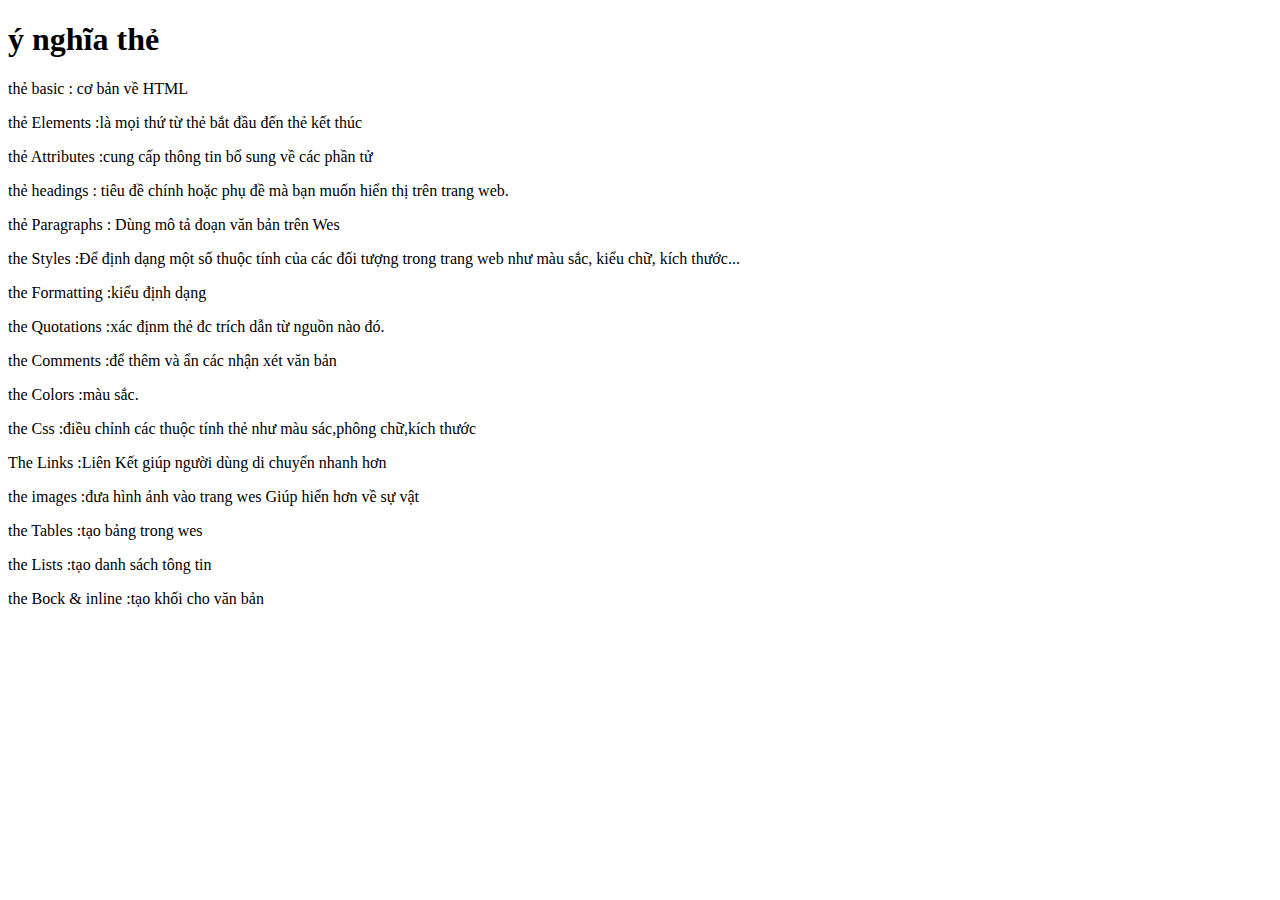
<file: btbuoi1/home1,2.html>
<!DOCTYPE html>
<html lang="en">
<head>
    <meta charset="UTF-8">
    <meta name="viewport" content="width=device-width, initial-scale=1.0">
    <title>ý nghĩa thẻ và minh hoạ</title>
</head>
<body>
    <h1> ý nghĩa thẻ </h1>
    <p> thẻ basic : cơ bản về HTML</p>
    <p> thẻ Elements :là mọi thứ từ thẻ bắt đầu đến thẻ kết thúc</p>
    <p> thẻ Attributes :cung cấp thông tin bổ sung về các phần tử  </p>
    <p>thẻ headings : tiêu đề chính  hoặc phụ đề mà bạn muốn hiển thị trên trang web.</p>
    <p>thẻ Paragraphs : Dùng mô tả đoạn văn bản trên Wes</p>
    <p>the Styles :Để định dạng một số thuộc tính của các đối tượng trong trang web như màu sắc, kiểu chữ, kích thước...</p>
    <p>the Formatting :kiểu định dạng</p>
    <p> the Quotations :xác địnm thẻ đc trích dẫn từ nguồn nào đó.</p>
    <p>the Comments :để thêm và ẩn các nhận xét văn bản</p>
    <p>the Colors :màu sắc.</p>
    <p> the Css :điều chỉnh các thuộc tính thẻ như màu sác,phông chữ,kích thước</p>
    <p>The Links :Liên Kết giúp người dùng di chuyển nhanh hơn</p>
    <p>the images :đưa hình ảnh vào trang wes Giúp hiển hơn về sự vật</p>
    <p> the Tables :tạo bảng trong wes</p>
    <p> the Lists :tạo danh sách tông tin</p>
    <p> the Bock & inline :tạo khối cho văn bản </p>

</body>
</html>
</file>
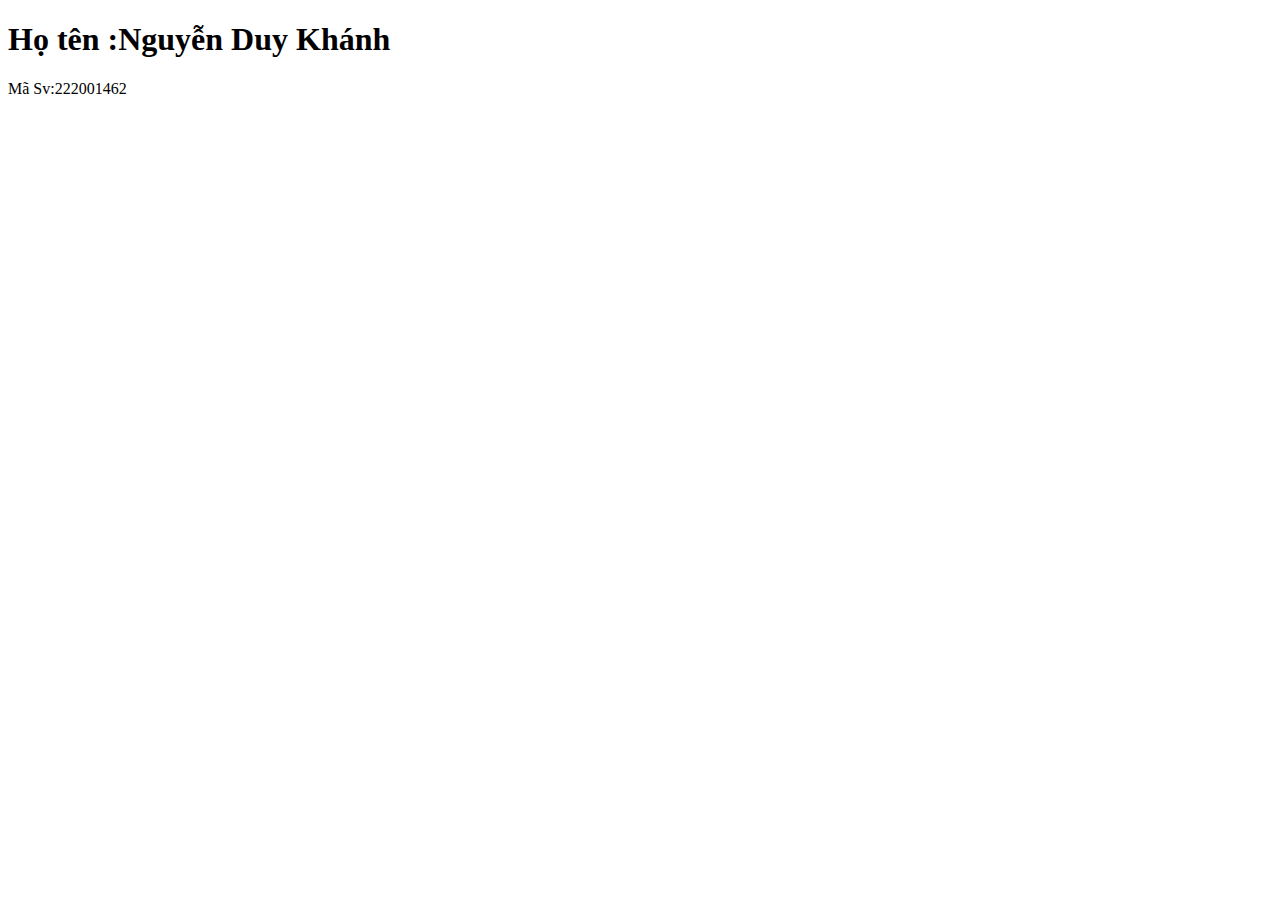
<file: btbuoi1/home1.html>
<!DOCTYPE html>
<html lang="en">
<head>
    <meta charset="UTF-8">
    <meta name="viewport" content="width=device-width, initial-scale=1.0">
    <title>Đây là tiêu đề</title>
</head>
<body>
    <h1>Họ tên :Nguyễn Duy Khánh</h1>
    <p>Mã Sv:222001462</p>
</body>
</html>
</file>
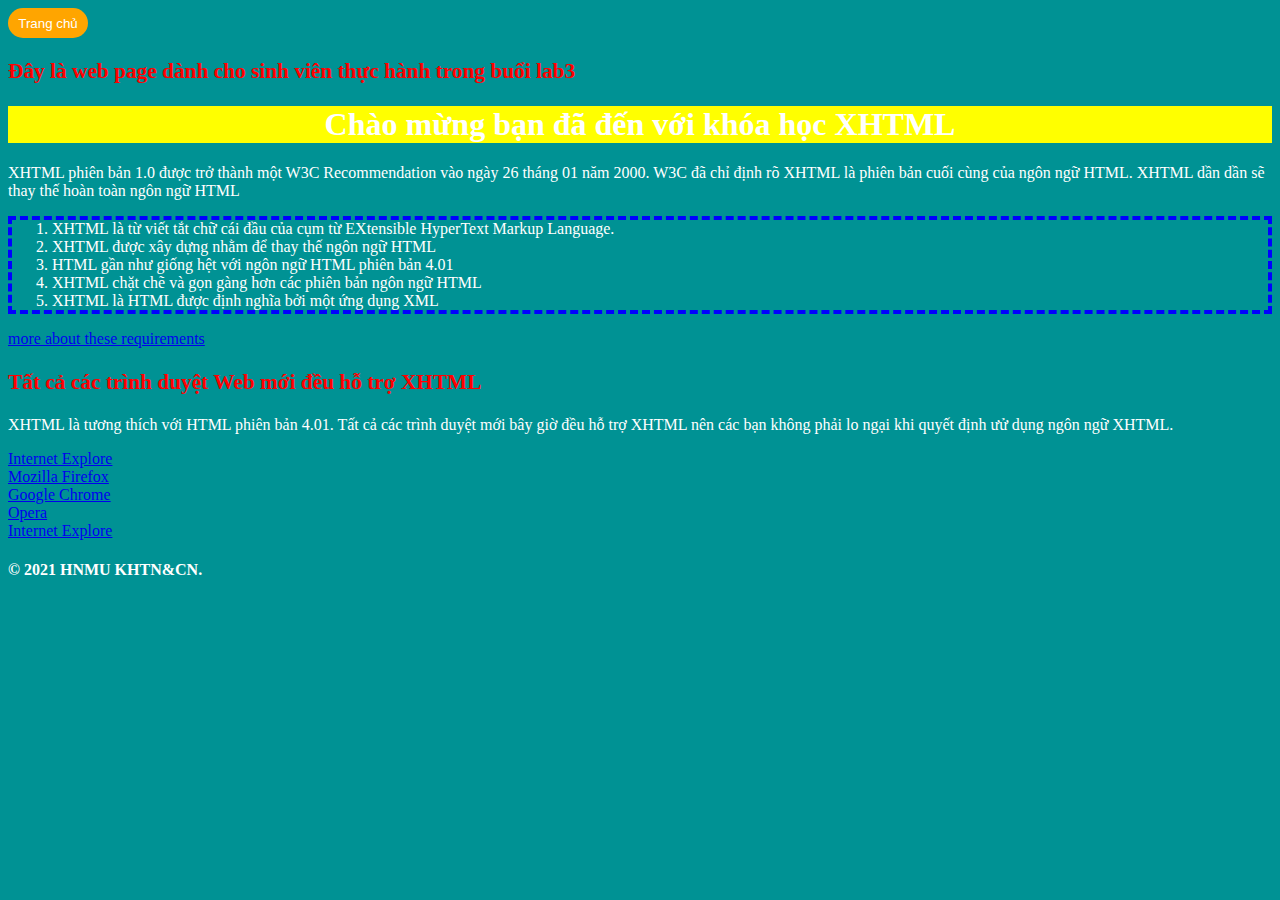
<file: btbuoi2/bai1buoi2.html>
<!DOCTYPE html>
<html lang="en">

<head>
    <meta charset="UTF-8">
    <meta name="viewport" content="width=device-width, initial-scale=1.0">
    <title>bai1buoi2</title>
    <link rel="stylesheet" href="style12.css">
</head>

<body>
    <button style="width: 80px;
                    background-color: orange;
                    cursor: pointer;
                    height: 30px;
                    border-radius: 16px;
                    border: none;
                    display: inline-block;"><a href="index.html" style="color: white;
                                                                        text-decoration: none;">Trang chủ</a></button>
    <style>
        body{
            color: #ffffff;
        }
        h3{
            Font-size: 16pt;
            Color: #FF0000;
        }
        h1{
            Background-color: yellow;
            Text-align: center;
        }
        ol{
            Border-style: dashed;
            Border-width: 4px;
            Border-color: blue; 
        }
    </style>
    <h3>Đây là web page dành cho sinh viên thực hành trong buổi lab3</h2>
        <h1>Chào mừng bạn đã đến với khóa học XHTML</h1>
        <p>XHTML phiên bản 1.0 được trở thành một W3C Recommendation vào ngày 26 tháng 01 năm 2000. W3C đã chỉ định rõ
            XHTML
            là phiên bản cuối cùng của ngôn ngữ HTML. XHTML dần dần sẽ thay thế hoàn toàn ngôn ngữ HTML</p>
        <ol>
            <li>XHTML là từ viết tắt chữ cái đầu của cụm từ EXtensible HyperText Markup Language.</li>
            <li>XHTML được xây dựng nhằm để thay thế ngôn ngữ HTML</li>
            <li>HTML gần như giống hệt với ngôn ngữ HTML phiên bản 4.01</li>
            <li>XHTML chặt chẽ và gọn gàng hơn các phiên bản ngôn ngữ HTML</li>
            <li>XHTML là HTML được định nghĩa bởi một ứng dụng XML</li>
        </ol>
        <a href="#">more about these requirements</a>
        <h3>Tất cả các trình duyệt Web mới đều hỗ trợ XHTML</h3>
        <p>XHTML là tương thích với HTML phiên bản 4.01. Tất cả các trình duyệt mới bây giờ đều hỗ trợ XHTML nên các bạn
            không phải lo ngại khi quyết định ưử dụng ngôn ngữ XHTML.</p>
            <li><a href="https://support.microsoft.com/vi-vn/windows">Internet Explore</a></li>
            <li> <a href="https://www.mozilla.org/en-US/firefox/">Mozilla Firefox</a></li>
            <li> <a href="http://www.google.com/chrome/index.html ">Google Chrome</a></li>
            <li> <a href="https://www.opera.com/vi/download">Opera</a></li>
            <li><a href="https://support.microsoft.com/vi-vn/windows">Internet Explore</a></li>
        <h4>© 2021 HNMU KHTN&CN.</h4>
</body>

</html>
</file>
<file: btbuoi2/style12.css>
body{
    background-color:  #009294 ;
}
</file>
